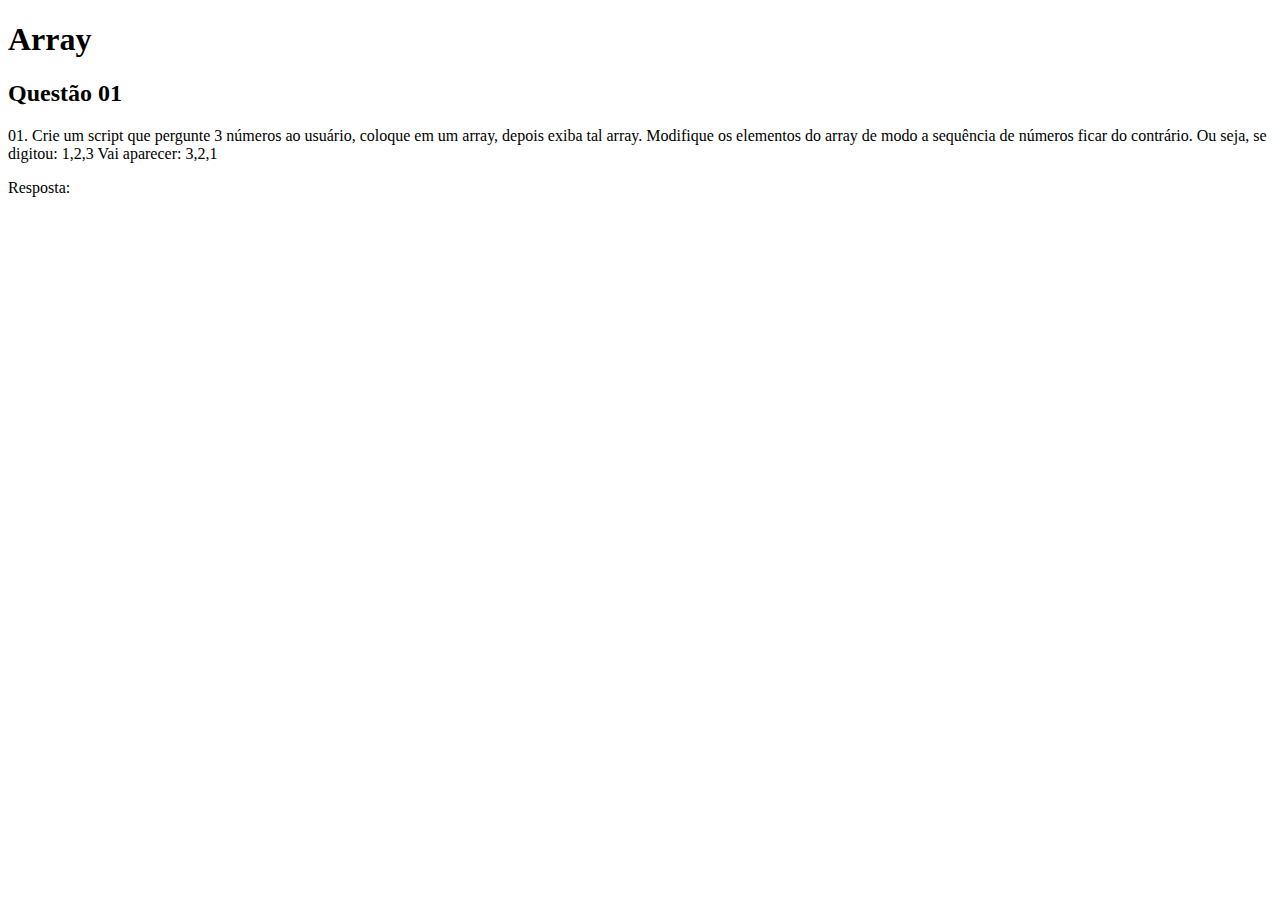
<file: Aula03/index.html>
<!DOCTYPE html>
<html lang="pt-br">
<head>
    <meta charset="UTF-8">
    <meta name="viewport" content="width=device-width, initial-scale=1.0">
    <title>JS Array</title>
</head>
<body>
    
    <H1>Array</H1>
    <h2>Questão 01</h2>
    <p>01. Crie um script que pergunte 3 números ao usuário, coloque em um array, depois exiba tal array. Modifique os elementos do array de modo a sequência de números ficar do contrário. Ou seja, se digitou: 1,2,3 Vai aparecer: 3,2,1</p>
    <p>Resposta: </p>
    <p id="demo"></p>

    <script>
    const num = [] 
    for(let i = 0; i < 3; i++){
        let digitos = prompt("Digite 3 numeros")
        num[i] = digitos
    }
    alert(num[0],num[1],num[2])
    document.getElementById("demo").innerHTML = num[0], num[1];

    </script>
   </body>
</html>
</file>
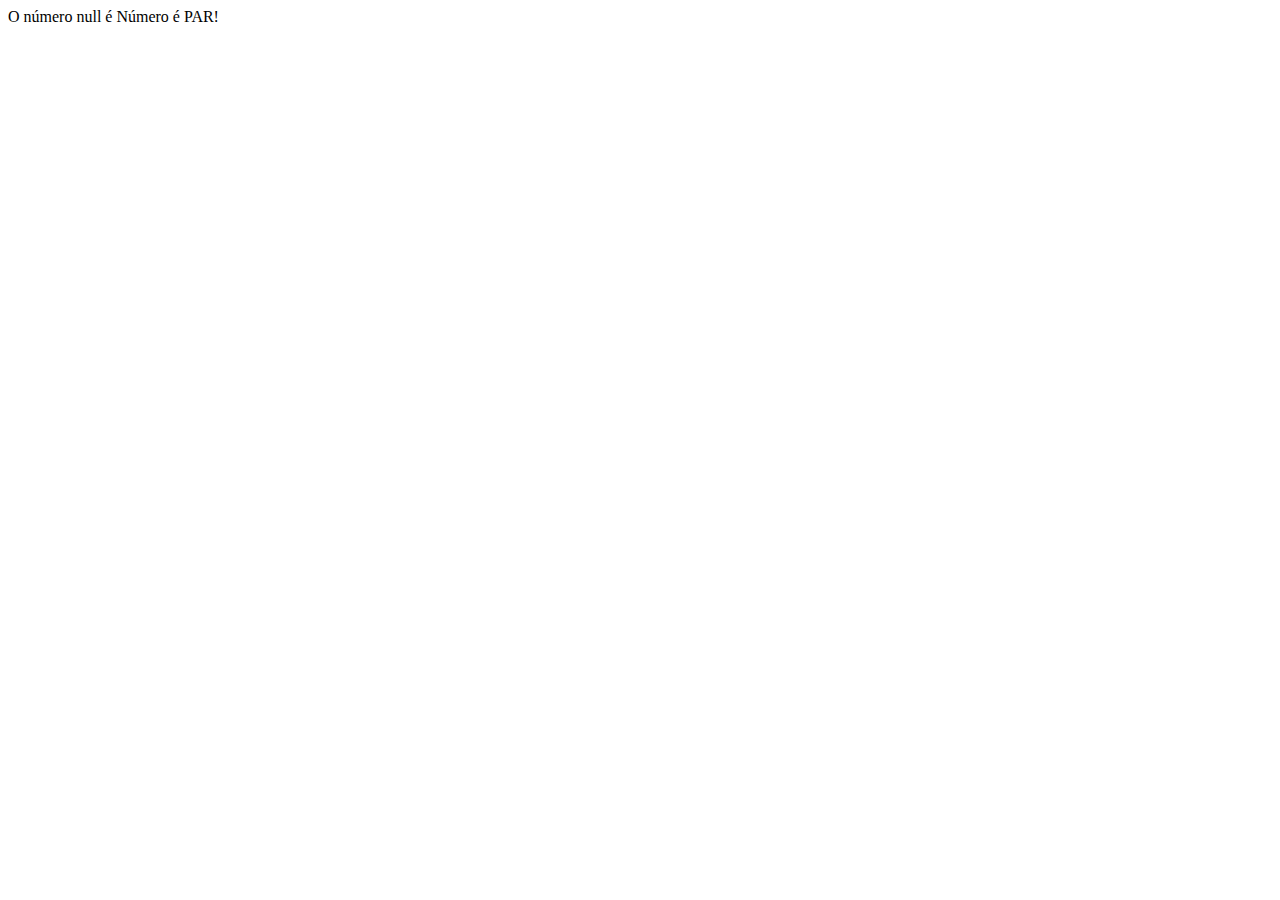
<file: Aula04/index.html>
<!DOCTYPE html>
<html lang="pt-bt">
<head>
    <meta charset="UTF-8">
    <meta name="viewport" content="width=device-width, initial-scale=1.0">
    <title>Funções</title>
    <script src="script-exemplos.js"></script>
</head>
<body>
    
</body>
</html>
</file>
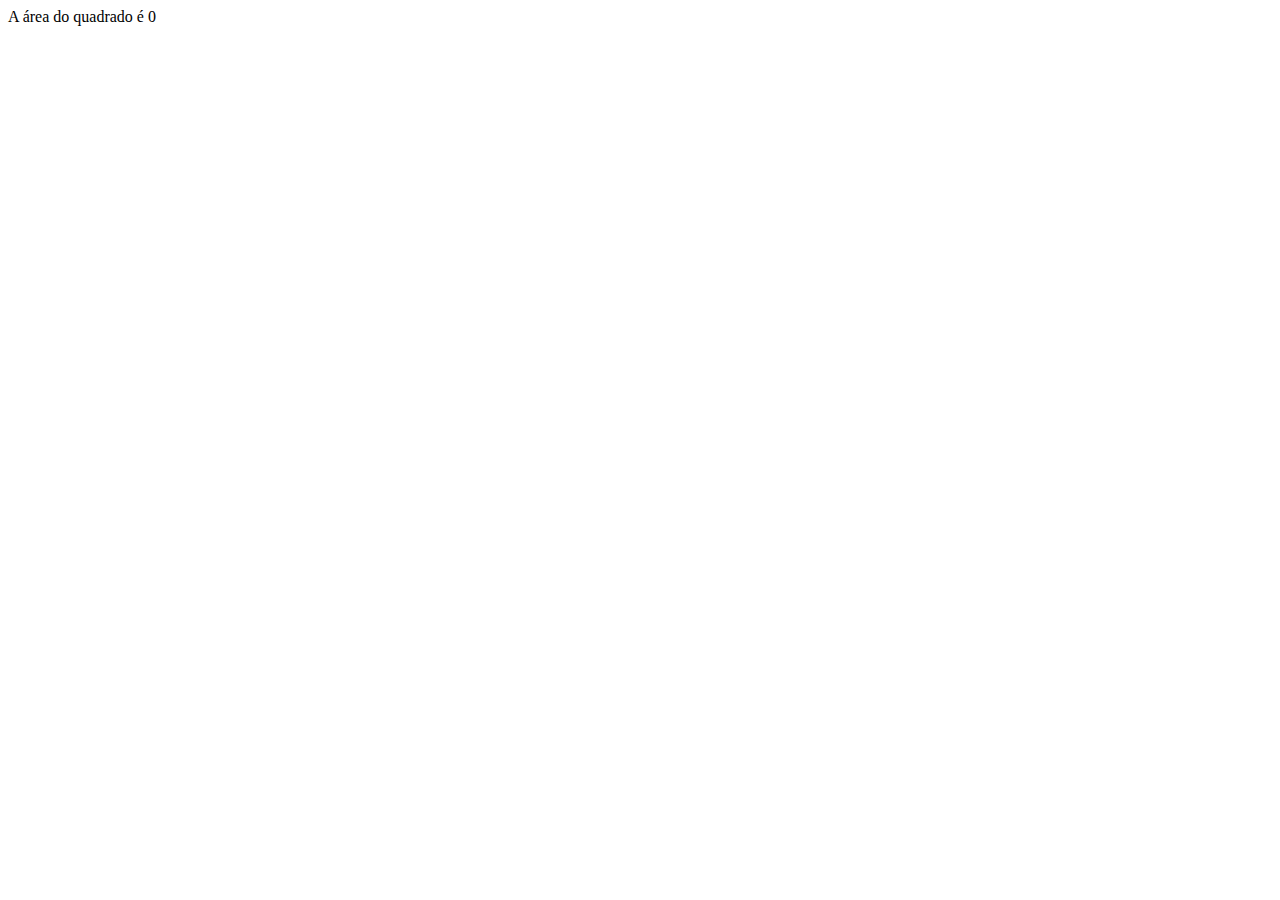
<file: Aula05/index.html>
<!DOCTYPE html>
<html lang="pt-br">
<head>
    <meta charset="UTF-8">
    <meta name="viewport" content="width=
    , initial-scale=1.0">
    <title>Javascript função</title>
    <script src="script.js"></script>
</head>
<body>
    
</body>
</html>
</file>
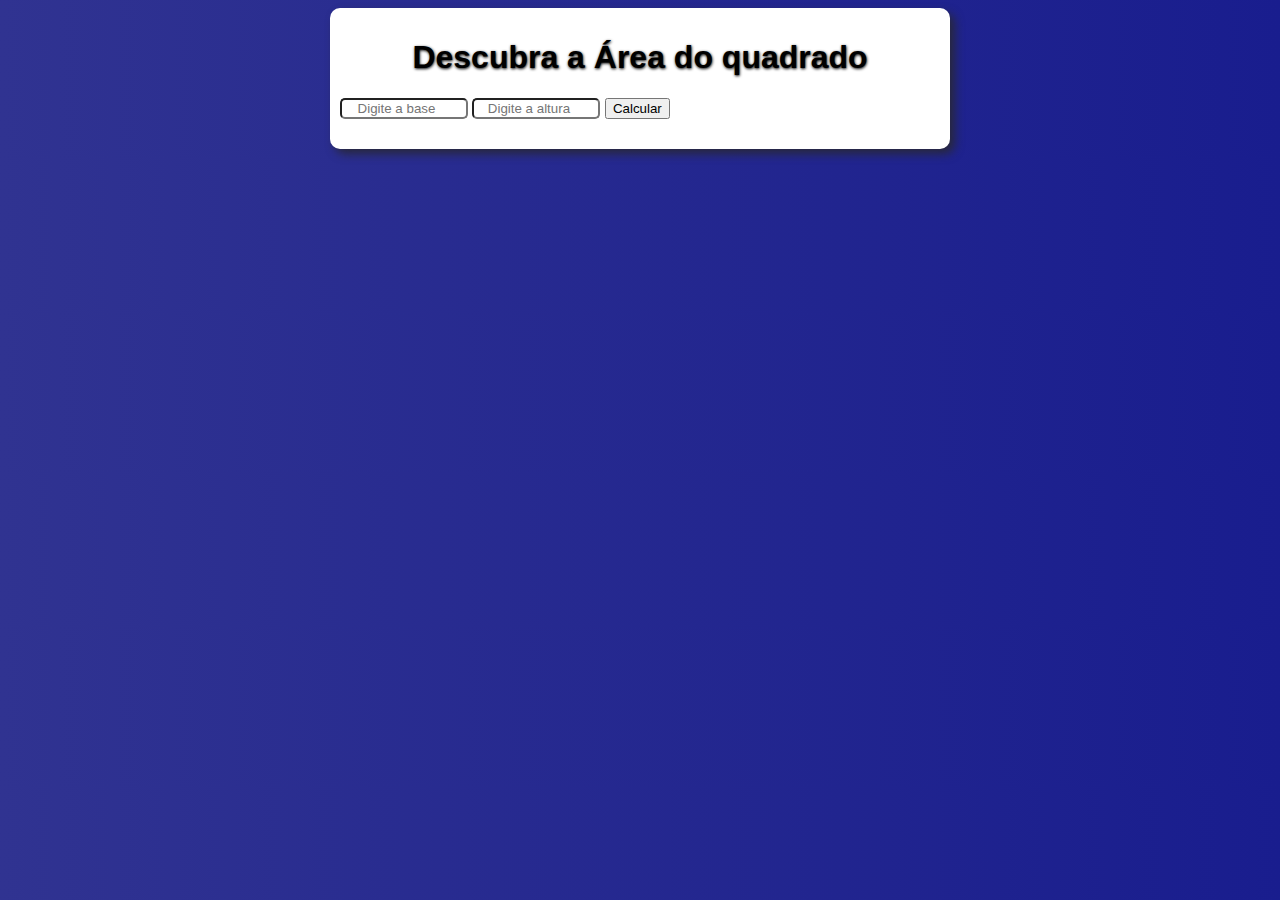
<file: Aula06/index.html>
<!DOCTYPE html>
<html lang="en">

<head>
    <meta charset="UTF-8">
    <meta name="viewport" content="width=device-width, initial-scale=1.0">
    <title>Document</title>
    <script src="script.js"></script>
    <link rel="stylesheet" href="style.css">
</head>

<body>
    <main>
        <!--
        ** Variações de Titulos
    <h1></h1>
    <h2></h2>
    <h3></h3>
    <h4></h4>
    <h5></h5>
    <h6></h6>
            -->
        <h1>Descubra a Área do quadrado</h1>

        <input type="number" placeholder="Digite a base" id="base" value="">

        <input type="number" placeholder="Digite a altura" id="altura" value="">
        <button onclick="calcularQuadrado()">Calcular</button>
        <h2 id="resultado"></h2>
        <h3 id="resultadoinvalido"></h2>
    </main>
</body>

</html>
</file>
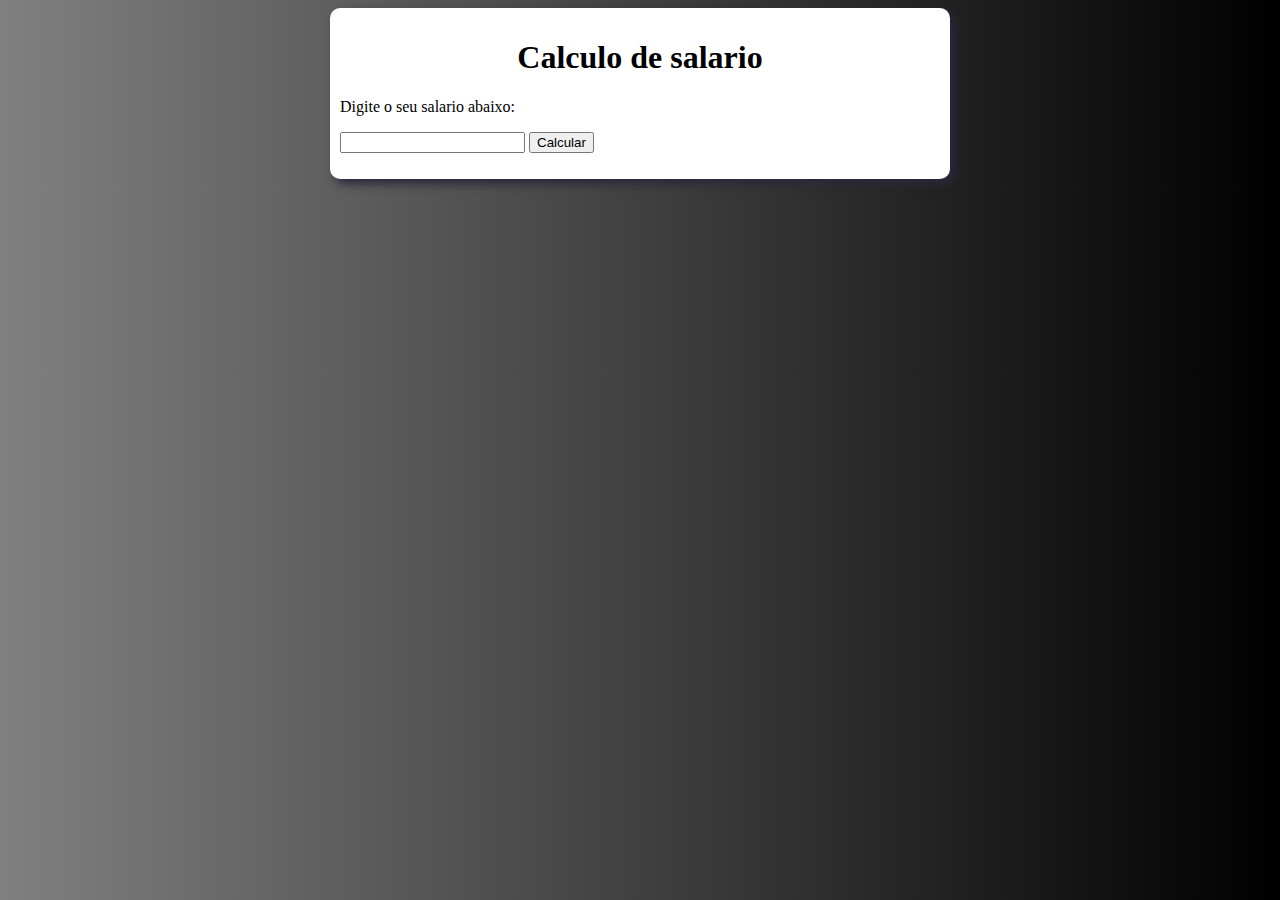
<file: Aula07/index.html>
<!DOCTYPE html>
<html lang="pt-br">
<head>
    <meta charset="UTF-8">
    <meta name="viewport" content="width=device-width, initial-scale=1.0">
    <title>atividade</title>
    <script src="script.js"></script>
    <link rel="stylesheet" href="style.css">
</head>
<body>
    <main>
    <h1>Calculo de salario</h1>
    <p>Digite o seu salario abaixo:</p>
    <input type="number" id="salario">
    <button onclick="aumento()" id="botão">Calcular</button>
    <p id="resultadosalario"></p>
    </main>
</body>
</html>
</file>
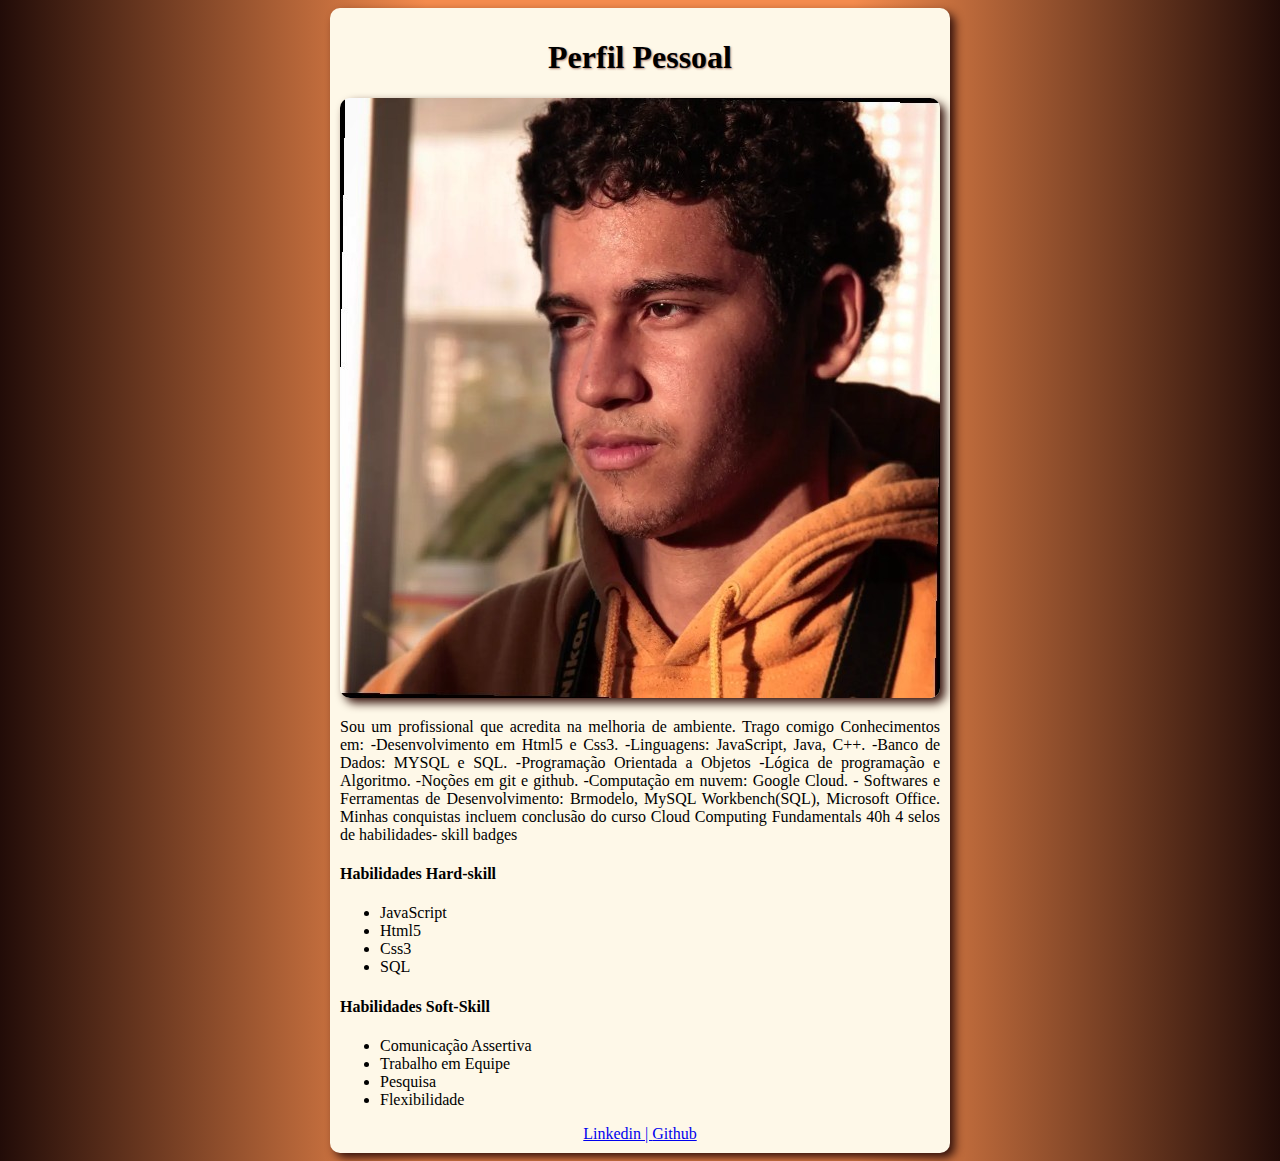
<file: Aula08/index.html>
<!DOCTYPE html>
<html lang="pt-br">
<head>
    <meta charset="UTF-8">
    <meta name="viewport" content="width=device-width, initial-scale=1.0">
    <title>Aula 08</title>
    <link rel="stylesheet" href="style.css">
</head>
<body>
    <main>
    <h1>Perfil Pessoal</h1>

    <img id="fotoperfil" src="imagens/1714672482030.png" alt="foto de perfil">

    <p id="biografia">Sou um profissional que acredita na melhoria de ambiente.
        Trago comigo Conhecimentos em:
        -Desenvolvimento em Html5 e Css3.
        -Linguagens: JavaScript, Java, C++.
        -Banco de Dados: MYSQL e SQL.
        -Programação Orientada a Objetos
        -Lógica de programação e Algoritmo.
        -Noções em git e github.
        -Computação em nuvem: Google Cloud.
        - Softwares e Ferramentas de Desenvolvimento: Brmodelo, MySQL Workbench(SQL), Microsoft Office.
        Minhas conquistas incluem
        conclusão do curso Cloud Computing Fundamentals 40h
        4 selos de habilidades- skill badges</p>

    <h4>Habilidades Hard-skill</h4>
        <ul>
            <li>JavaScript</li>
            <li>Html5</li>
            <li>Css3</li>
            <li>SQL</li>
        </ul>
    <h4>Habilidades Soft-Skill</h4>
    <ul>
        <li>Comunicação Assertiva</li>
        <li>Trabalho em Equipe</li>
        <li>Pesquisa</li>
        <li>Flexibilidade</li>
    </ul>
    <div id="links">
    <a href="https://www.linkedin.com/in/diego-borges-de-alcantara/" target="_blank">Linkedin | </a>
    <a href="https://github.com/Diegoalcantaradev" target="_blank">Github</a>
    </div>
    </main>
</body>
</html>
</file>
<file: Aula06/style.css>
@charset "UTF-8";

* {
    font-family: Verdana, Geneva, Tahoma, sans-serif;
}

body{
    background-image: linear-gradient(to left, #191d8e, #303391 );
}

main{
    background-color: white;
    width: 600px;
    border-radius: 10px;
    box-shadow: 5px 5px 10px #28283C;
    padding: 10px;
    margin: auto;
}
h1{
    color: #000000;
    text-align: center;
    text-shadow: 0.5px 0.5px 3px #000000;
}
h2{
    color: #000000;
    text-align: center;
    text-shadow: 0.5px 0.5px 3px #000000;
}
h3{
    color: #b50000;
    text-align: center;
    text-shadow: 0.5px 0.5px 3px #910101;
}
input{
    text-align: center;
    width: 120px;
    border-radius: 5px;
    margin: auto;
}
button{
    margin: auto;
}
</file>
<file: Aula07/style.css>
@charset "UTF-8";
main{
    background-color: white;
    width: 600px;
    border-radius: 10px;
    box-shadow: 5px 5px 10px #28283C;
    padding: 10px;
    margin: auto;
}
body{
    background-image: linear-gradient(to left, black, gray);
}
h1{
    text-align: center;
}
#botão{
    align-items: center;
}
</file>
<file: Aula08/style.css>
@charset "UTF-8";
main{
    background-color: #FEF8E8;
    width: 600px;
    border-radius: 10px;
    box-shadow: 5px 5px 10px #35120c;
    padding: 10px;
    margin: auto;
}
body{
    background-image: linear-gradient(to left, #220C08, #F48B4D, #F48B4D, #220C08)
}
h1{
    
    text-align: center;
    color: #000000;
    text-shadow: 1px 1px 2px #854339a5;

}
#fotoperfil{
    width: 600px;
    border-radius: 10px;
    box-shadow: 5px 5px 10px #35120c;
}
#links{
    text-align: center;
}
#biografia{
    text-align: justify;
}
</file>
